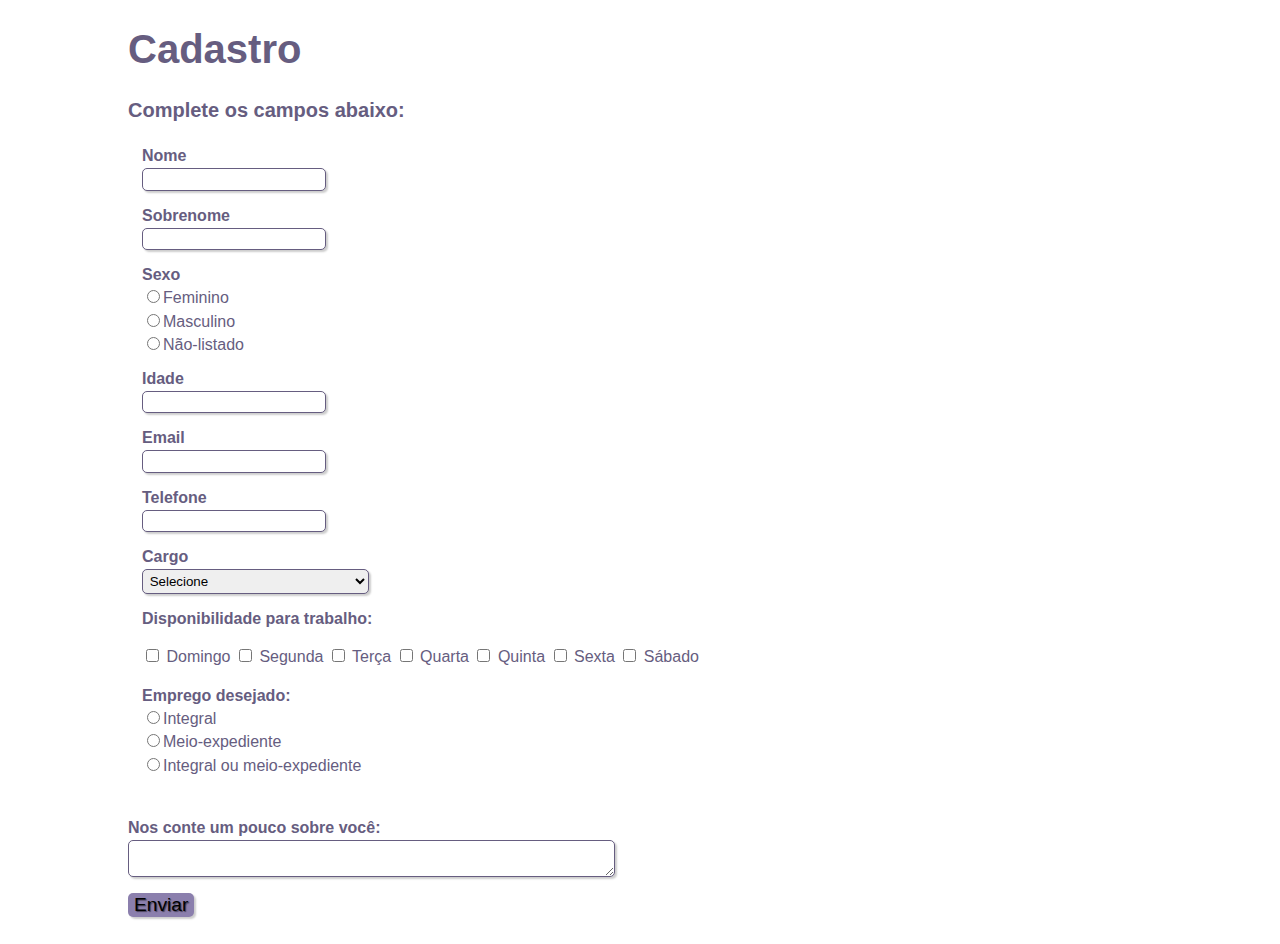
<file: index.html>
<!DOCTYPE html>
<html lang="en">
<head>
    <meta charset="UTF-8">
    <meta http-equiv="X-UA-Compatible" content="IE=edge">
    <meta name="viewport" content="width=device-width, initial-scale=1.0">
    <link 
        rel="stylesheet"
        type="text/css"
        href="form.css"
        media="screen">
    <title>Formulário</title>
</head>
<body>

    <div>
        <h1 id="titulo1">Cadastro</h1>
        <p id="titulo2"><strong>Complete os campos abaixo:</strong></p>
    </div>
    
    <form>
        <fieldset class="quadro">
            <div class="campo">
                <label for="nome"><strong>Nome</strong></label>
                <input type="text" name="nome" id="nome" required> 
            </div>

            <div class="campo">
                <label for="sobrenome"><strong>Sobrenome</strong></label>
                <input type="text" name="sobrenome" id="sobrenome" required>
            </div>

            <div class="campo">
                <label for="sexo"><strong>Sexo</strong></label> <!-SELEÇÃO DE OPÇÃO->
                <label>
                    <input type="radio" name="sexo" value="feminino">Feminino 
                </label>
                <label>
                    <input type="radio" name="sexo" value="masculino">Masculino
                </label>
                <label>
                    <input type="radio" name="sexo" value="não-listado">Não-listado
                </label>
            </div>
            
            <div class="campo">
                <label for="idade"><strong>Idade</strong></label>
                <input type="text" name="idade" id="idade" required>
            </div>

            <div class="campo">
                <label for="email"><strong>Email</strong></label>
                <input type="text" name="email" id="email" required>
            </div>

            <div class="campo">
                <label for="telefone"><strong>Telefone</strong></label>
                <input type="text" name="telefone" id="telefone" required> 
            </div>

            <div class="campo">
                <!--campo de seleção-->
                <label for="cargo"><strong>Cargo</strong></label> <!-SELEÇÃO DE OPÇÃO->
                <label>
                    <select id="cargo"> <!- Nesta parte do codigo você pode alterar os cargos->
                        <option selected disabled value="">Selecione</option>
                        <option>Gestor de projetos</option>
                        <option>Arquiteto de TI</option>
                        <option>Programador</option>
                        <option>Business intelligence</option>
                        <option>Big data</option>
                        <option>Help desk</option>
                        <option>Administrador de banco de dados</option>
                        <option>Desenvolvedor web</option>
                        <option>Estagiário</option>
                    </select>
                </label>
            </div>

            <!--flag/ mais de uma pode ser selecionada-->
            <div id="check">
                <label><strong>Disponibilidade para trabalho:</strong></label><br><br>
                <input type="checkbox" name= "domingo" value="domingo">
                <label for="domingo">Domingo</label>
                <input type="checkbox" name= "segunda" value="segunda">
                <label for="segunda">Segunda</label>
                <input type="checkbox" name= "terca" value="terca">
                <label for="terca">Terça</label>
                <input type="checkbox" name= "quarta" value="quarta">
                <label for="quarta">Quarta</label>
                <input type="checkbox" name= "quinta" value="quinta">
                <label for="quinta">Quinta</label>
                <input type="checkbox" name= "sexta" value="sexta">
                <label for="sexta">Sexta</label>
                <input type="checkbox" name= "sabado" value="sabado">
                <label for="sabado">Sábado</label>
            </div>    

            <br>

            <!--flag //name corresponde "opcao" fazendo com que apenas uma possa ser marcada-->
            <div class="campo">
                <label><strong>Emprego desejado:</strong></label>
                <label>
                    <input type="radio" name="opcao" value="integral">Integral
                </label>
                <label>
                    <input type="radio" name="opcao" value="meio-expediente">Meio-expediente
                </label>
                <label>
                    <input type="radio" name="opcao" value="intmeio">Integral ou meio-expediente
                </label>
            </div>
        </fieldset>    

        <br>

        <!-- area de texto -->    
        <div class="campo">
            <label><strong>Nos conte um pouco sobre você:</strong></label>
            <textarea row="6" style="width: 36em" id="exp" nome="exp" required></textarea>
        </div>

        <!-- Botão para enviar -->
        <button class="botao" type="submit">Enviar</button>
    </form>

</body>
</html>
</file>
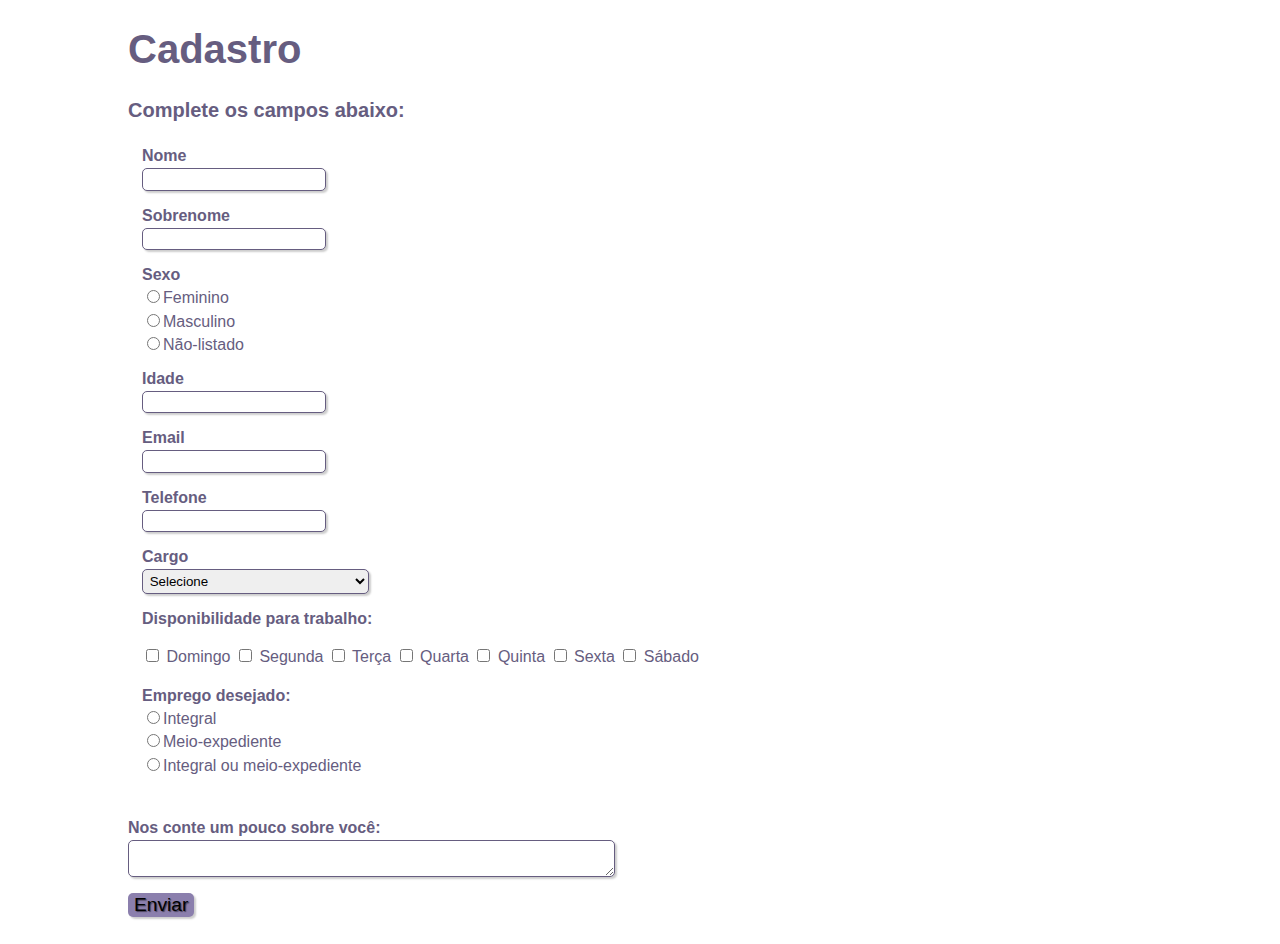
<file: form.html>
<!DOCTYPE html>
<html lang="en">
<head>
    <meta charset="UTF-8">
    <meta http-equiv="X-UA-Compatible" content="IE=edge">
    <meta name="viewport" content="width=device-width, initial-scale=1.0">
    <link 
        rel="stylesheet"
        type="text/css"
        href="form.css"
        media="screen">
    <title>Formulário</title>
</head>
<body>

    <div>
        <h1 id="titulo1">Cadastro</h1>
        <p id="titulo2"><strong>Complete os campos abaixo:</strong></p>
    </div>
    
    <form>
        <fieldset class="quadro">
            <div class="campo">
                <label for="nome"><strong>Nome</strong></label>
                <input type="text" name="nome" id="nome" required> 
            </div>

            <div class="campo">
                <label for="sobrenome"><strong>Sobrenome</strong></label>
                <input type="text" name="sobrenome" id="sobrenome" required>
            </div>

            <div class="campo">
                <label for="sexo"><strong>Sexo</strong></label> <!-SELEÇÃO DE OPÇÃO->
                <label>
                    <input type="radio" name="sexo" value="feminino">Feminino 
                </label>
                <label>
                    <input type="radio" name="sexo" value="masculino">Masculino
                </label>
                <label>
                    <input type="radio" name="sexo" value="não-listado">Não-listado
                </label>
            </div>
            
            <div class="campo">
                <label for="idade"><strong>Idade</strong></label>
                <input type="text" name="idade" id="idade" required>
            </div>

            <div class="campo">
                <label for="email"><strong>Email</strong></label>
                <input type="text" name="email" id="email" required>
            </div>

            <div class="campo">
                <label for="telefone"><strong>Telefone</strong></label>
                <input type="text" name="telefone" id="telefone" required> 
            </div>

            <div class="campo">
                <!--campo de seleção-->
                <label for="cargo"><strong>Cargo</strong></label> <!-SELEÇÃO DE OPÇÃO->
                <label>
                    <select id="cargo"> <!- Nesta parte do codigo você pode alterar os cargos->
                        <option selected disabled value="">Selecione</option>
                        <option>Gestor de projetos</option>
                        <option>Arquiteto de TI</option>
                        <option>Programador</option>
                        <option>Business intelligence</option>
                        <option>Big data</option>
                        <option>Help desk</option>
                        <option>Administrador de banco de dados</option>
                        <option>Desenvolvedor web</option>
                        <option>Estagiário</option>
                    </select>
                </label>
            </div>

            <!--flag/ mais de uma pode ser selecionada-->
            <div id="check">
                <label><strong>Disponibilidade para trabalho:</strong></label><br><br>
                <input type="checkbox" name= "domingo" value="domingo">
                <label for="domingo">Domingo</label>
                <input type="checkbox" name= "segunda" value="segunda">
                <label for="segunda">Segunda</label>
                <input type="checkbox" name= "terca" value="terca">
                <label for="terca">Terça</label>
                <input type="checkbox" name= "quarta" value="quarta">
                <label for="quarta">Quarta</label>
                <input type="checkbox" name= "quinta" value="quinta">
                <label for="quinta">Quinta</label>
                <input type="checkbox" name= "sexta" value="sexta">
                <label for="sexta">Sexta</label>
                <input type="checkbox" name= "sabado" value="sabado">
                <label for="sabado">Sábado</label>
            </div>    

            <br>

            <!--flag //name corresponde "opcao" fazendo com que apenas uma possa ser marcada-->
            <div class="campo">
                <label><strong>Emprego desejado:</strong></label>
                <label>
                    <input type="radio" name="opcao" value="integral">Integral
                </label>
                <label>
                    <input type="radio" name="opcao" value="meio-expediente">Meio-expediente
                </label>
                <label>
                    <input type="radio" name="opcao" value="intmeio">Integral ou meio-expediente
                </label>
            </div>
        </fieldset>    

        <br>

        <!-- area de texto -->    
        <div class="campo">
            <label><strong>Nos conte um pouco sobre você:</strong></label>
            <textarea row="6" style="width: 36em" id="exp" nome="exp" required></textarea>
        </div>

        <!-- Botão para enviar -->
        <button class="botao" type="submit">Enviar</button>
    </form>

</body>
</html>
</file>
<file: form.css>
*{
    margin: 1;
    padding: 1;
}

#titulo1{
    font-family:sans-serif;
    margin-left: 0%;
    color : #665d80;
    font-size: 40px; 
}

#titulo2{
    font-family:sans-serif;
    margin-left: 0%;
    color : #665d80;
    font-size:20px;
}

fieldset{
    border: 0;
}

body{
    background-color: rgb(F0F8FF);
    font-family:sans-serif;
    margin-left: 10%;
    margin-top: 2%;
    font-size: 1em;
    color :#665d80;
    justify-content: center;
}

#check {
    display: inline-block;
    margin-bottom: 0.2em;
    color :#665d80;
    display: block;
}

input, select, textarea, button{
    border-radius:5px;
}

.campo{
    margin-bottom: 1em;
}

.campo label{
    margin-bottom: 0.2em;
    color :#665d80;
    display: block;
}

fieldset.grupo.campo{
    float: left;
    margin-right: 1em;
}

.campo input[type="text"], .campo input[type="email"], .campo select, .campo textarea{
    padding: 0.2em;
    border: 1px solid #665d80;
    box-shadow: 2px 2px 2px rgb(0,0,0,0.2);
    display: block;
}

.campo select option{
    padding-right: 1em;
}

.campo input:focus, .campo select:focus, .campo textarea:focus {
    background: rgb(224,224,248);
}

.botao{
    font-size: 1.2em;
    background: #8b7fad;
    border: 0;
    margin-bottom: 1em;
    padding: 0.2em 0.6;
    box-shadow: 2px 2px 2px rgb(0,0,0,0.2);
    text-shadow: 1px 1px 1px rgb(0,0,0,0.5);
}    

.botao:hover { /*vai aparecer ao passar o mouse no botao*/
    background:#ccbbff;
    box-shadow: 2px 2px 2px rgb(0,0,0,0.2);
    text-shadow: none;
}
</file>
